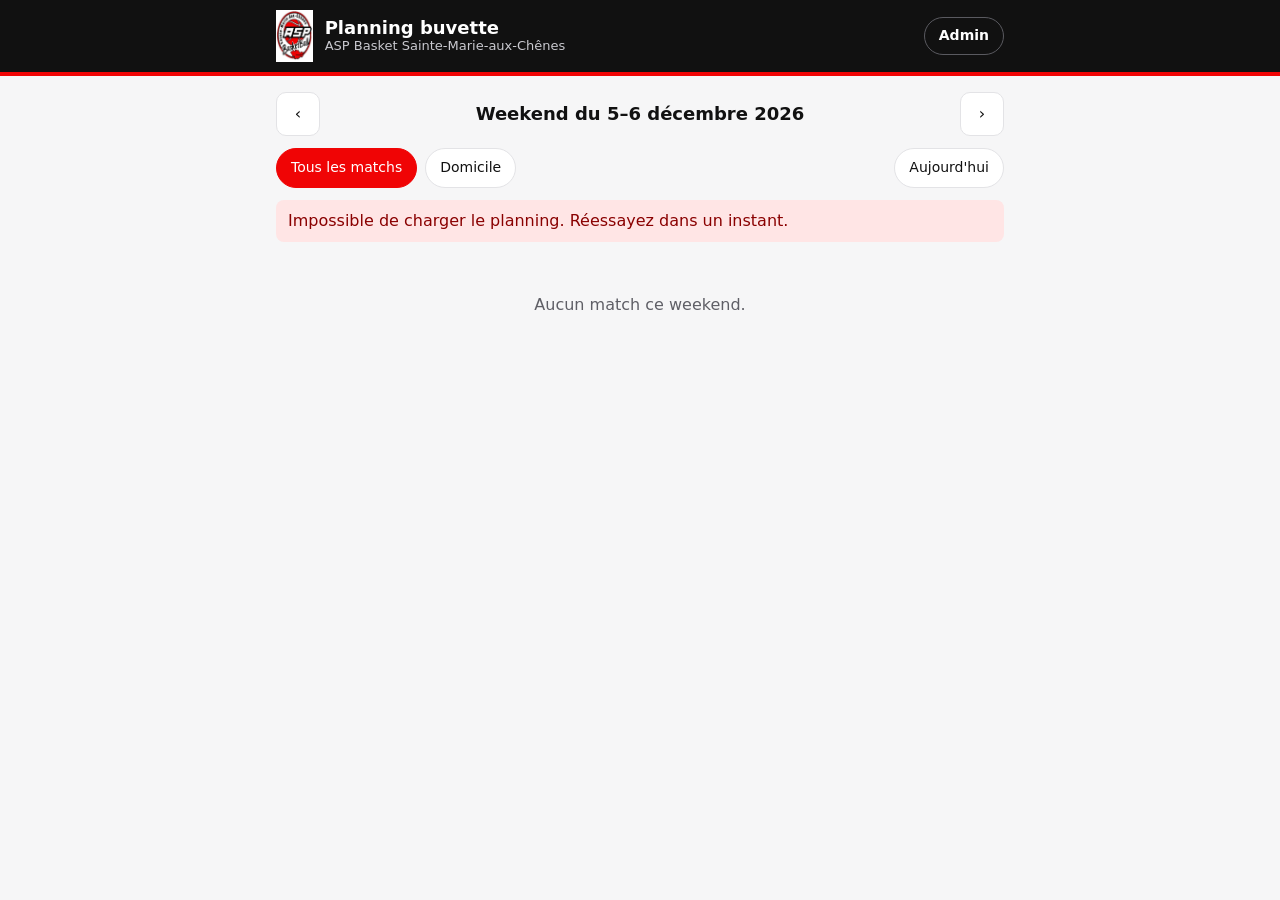
<file: docs/index.html>
<!doctype html>
<html lang="fr">
<head>
<meta charset="utf-8">
<meta name="viewport" content="width=device-width, initial-scale=1">
<title>Buvette ASP Basket</title>
<meta name="description" content="Planning des matchs du weekend et des responsables de buvette — ASP Basket Sainte-Marie-aux-Chênes">
<meta name="theme-color" content="#111111">
<link rel="icon" href="logo.png">
<link rel="stylesheet" href="style.css">
</head>
<body>
<header class="top"><div class="top-in">
  <img src="logo.png" alt="Logo ASP Basket">
  <h1>Planning buvette<small>ASP Basket Sainte-Marie-aux-Chênes</small></h1>
  <a class="top-link" href="admin.html">Admin</a>
</div></header>
<main>
  <div class="nav">
    <button id="prev" aria-label="Weekend précédent">‹</button>
    <div class="title" id="title"></div>
    <button id="next" aria-label="Weekend suivant">›</button>
  </div>
  <div class="tools">
    <button class="chip" id="fAll" aria-pressed="true">Tous les matchs</button>
    <button class="chip" id="fHome" aria-pressed="false">Domicile</button>
    <button class="chip ghost" id="today">Aujourd'hui</button>
  </div>
  <div id="msg"></div>
  <div id="list"></div>
</main>
<footer id="foot"></footer>
<script src="common.js"></script>
<script>
let week = queryWeek();
let homeOnly = false;
let data = [];

function render() {
  const list = document.getElementById("list");
  list.replaceChildren();
  const t = weekTitle(week);
  document.getElementById("title").replaceChildren(t.main);
  const rows = data.filter(m => !homeOnly || m.domicile);
  if (!rows.length) {
    list.append(el("div", "empty", homeOnly ? "Aucun match à domicile ce weekend." : "Aucun match ce weekend."));
    return;
  }
  for (const [day, ms] of groupByDay(rows)) {
    list.append(dayHeading(day));
    for (const m of ms) {
      let extra = null;
      if (m.domicile && m.statut !== "annule") {
        const b = buvetteOf(m);
        if (b) extra = el("div", "buvette set", "🍺 Buvette : " + b.libelle);
        else if (!m.joue) extra = el("div", "buvette todo", "🍺 Buvette : responsable à définir");
      }
      list.append(matchCard(m, extra));
    }
  }
}

async function load() {
  const msg = document.getElementById("msg");
  msg.replaceChildren();
  setQueryWeek(week);
  try {
    data = await loadWeek(week, true);
  } catch (e) {
    data = [];
    msg.replaceChildren(el("div", "err", "Impossible de charger le planning. Réessayez dans un instant."));
  }
  render();
}

function go(n) { week = addDays(week, n * 7); load(); }
document.getElementById("prev").onclick = () => go(-1);
document.getElementById("next").onclick = () => go(1);
document.getElementById("today").onclick = () => { week = mondayOf(new Date()); load(); };
function setFilter(h) {
  homeOnly = h;
  document.getElementById("fAll").setAttribute("aria-pressed", String(!h));
  document.getElementById("fHome").setAttribute("aria-pressed", String(h));
  render();
}
document.getElementById("fAll").onclick = () => setFilter(false);
document.getElementById("fHome").onclick = () => setFilter(true);

(async () => {
  load();
  try {
    const [s] = await sbGet("sync_log?select=started_at&ok=eq.true&order=id.desc&limit=1");
    if (s) document.getElementById("foot").textContent =
      "Matchs mis à jour le " + new Date(s.started_at).toLocaleString("fr-FR", { dateStyle: "long", timeStyle: "short" });
  } catch (e) {}
})();
</script>
</body>
</html>
</file>
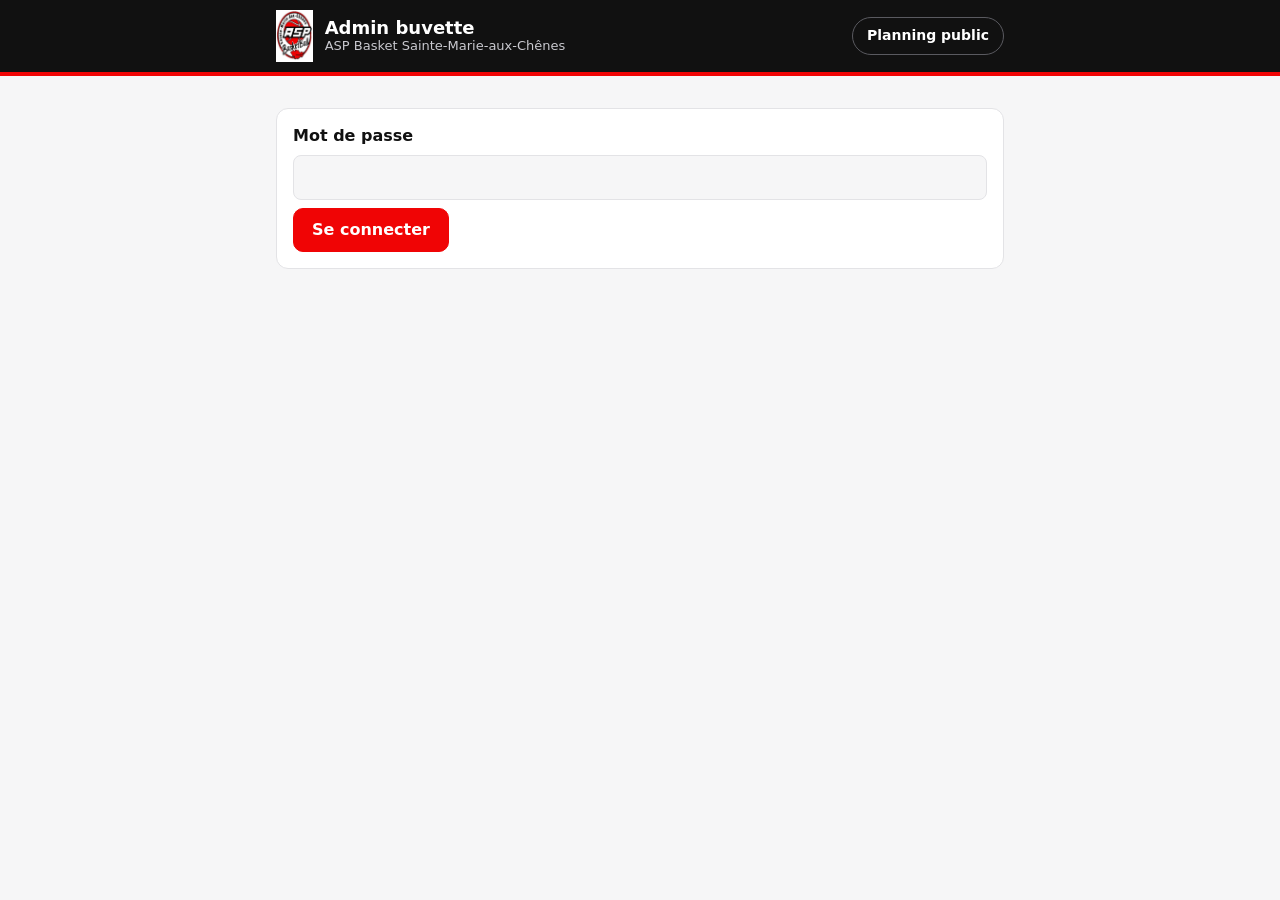
<file: docs/admin.html>
<!doctype html>
<html lang="fr">
<head>
<meta charset="utf-8">
<meta name="viewport" content="width=device-width, initial-scale=1">
<title>Admin buvette — ASP Basket</title>
<meta name="robots" content="noindex, nofollow">
<meta name="theme-color" content="#111111">
<link rel="icon" href="logo.png">
<link rel="stylesheet" href="style.css">
</head>
<body>
<header class="top"><div class="top-in">
  <img src="logo.png" alt="Logo ASP Basket">
  <h1>Admin buvette<small>ASP Basket Sainte-Marie-aux-Chênes</small></h1>
  <a class="top-link" href="index.html">Planning public</a>
</div></header>
<main>
  <div id="login" class="login" hidden>
    <label for="pwd"><strong>Mot de passe</strong></label>
    <input id="pwd" type="password" autocomplete="current-password" style="margin-top:8px">
    <div class="actions"><button class="btn primary" id="go">Se connecter</button><span id="lerr" class="err" hidden></span></div>
  </div>

  <div id="app" hidden>
    <div id="open" class="banner" hidden>⚠️ Aucun mot de passe n'est défini : la modification est ouverte à tous.</div>
    <div class="tools" style="margin-top:0">
      <button class="chip" id="tabMatchs" aria-pressed="true">Matchs</button>
      <button class="chip" id="tabPersonnes" aria-pressed="false">Personnes <span id="count"></span></button>
      <button class="chip ghost" id="logout">Se déconnecter</button>
    </div>

    <!-- Matchs -->
    <section id="viewMatchs">
      <div class="nav">
        <button id="prev" aria-label="Semaine précédente">‹</button>
        <div class="title" id="title"></div>
        <button id="next" aria-label="Semaine suivante">›</button>
      </div>
      <div class="tools">
        <button class="chip" id="today">Aujourd'hui</button>
        <button class="chip" id="onlyTodo" aria-pressed="false">À pourvoir seulement</button>
      </div>
      <p class="salle">Seuls les matchs à domicile ont un responsable de buvette. Tapez librement ou choisissez parmi les personnes.</p>
      <div id="msg"></div>
      <div id="list"></div>
    </section>

    <!-- Personnes -->
    <section id="viewPersonnes" hidden>
      <div class="login" style="margin-top:0">
        <strong>Ajouter une personne</strong>
        <div class="form single">
          <input id="newLibelle" type="text" placeholder="Nom affiché (ex : Julie Martin, Famille Dupont)" maxlength="100" autocomplete="off">
        </div>
        <div class="actions"><button class="btn primary" id="addPerson">Ajouter</button><span id="addSt" class="saved"></span></div>
        <details style="margin-top:12px">
          <summary>Importer plusieurs personnes</summary>
          <p class="salle">Une personne par ligne. Les doublons sont ignorés.</p>
          <textarea id="bulk" rows="6" placeholder="Julie Martin&#10;Famille Dupont&#10;Jean-Pierre (papa de Léo)"></textarea>
          <div class="actions"><button class="btn" id="bulkGo">Importer</button><span id="bulkSt" class="saved"></span></div>
        </details>
      </div>
      <div class="tools"><input id="search" type="text" placeholder="Rechercher une personne…" autocomplete="off"></div>
      <div id="pmsg"></div>
      <div id="people"></div>
    </section>

    <datalist id="people-list"></datalist>
  </div>
</main>
<script src="common.js"></script>
<script>
let pwd = "";
try { pwd = sessionStorage.getItem("buvette_pwd") || ""; } catch (e) {}
let week = queryWeek();
let todoOnly = false;
let data = [];
let people = [];
const $ = id => document.getElementById(id);
const norm = s => s.normalize("NFD").replace(/[̀-ͯ]/g, "").replace(/\s+/g, " ").trim().toLowerCase();

async function tryLogin(p) {
  try { return await sbRpc("admin_check", { p_password: p }) === true; } catch (e) { return false; }
}

async function start() {
  const openAccess = await tryLogin("");
  $("open").hidden = !openAccess;
  if (openAccess) { pwd = ""; return showApp(); }
  if (pwd && await tryLogin(pwd)) return showApp();
  $("login").hidden = false;
  $("app").hidden = true;
}
async function showApp() {
  $("login").hidden = true; $("app").hidden = false;
  await loadPeople();
  load();
}

$("go").onclick = async () => {
  const p = $("pwd").value;
  if (await tryLogin(p)) {
    pwd = p;
    try { sessionStorage.setItem("buvette_pwd", p); } catch (e) {}
    $("lerr").hidden = true;
    showApp();
  } else {
    $("lerr").textContent = "Mot de passe incorrect";
    $("lerr").hidden = false;
  }
};
$("pwd").addEventListener("keydown", e => { if (e.key === "Enter") $("go").click(); });
$("logout").onclick = () => {
  try { sessionStorage.removeItem("buvette_pwd"); } catch (e) {}
  location.reload();
};

// ── Onglets ──
function tab(name) {
  const m = name === "matchs";
  $("viewMatchs").hidden = !m; $("viewPersonnes").hidden = m;
  $("tabMatchs").setAttribute("aria-pressed", String(m));
  $("tabPersonnes").setAttribute("aria-pressed", String(!m));
  if (m) render(); else renderPeople();
}
$("tabMatchs").onclick = () => tab("matchs");
$("tabPersonnes").onclick = () => tab("personnes");

// ── Liste de suggestions ──
async function loadPeople() {
  try { people = await sbRpc("personnes_list", { p_password: pwd }) || []; }
  catch (e) { people = []; $("pmsg").replaceChildren(el("div", "err", "Personnes indisponibles : " + e.message)); }
  $("count").textContent = people.length ? "(" + people.length + ")" : "";
  $("people-list").replaceChildren(...people.map(p => { const o = document.createElement("option"); o.value = p.libelle; return o; }));
}

function personRow(p) {
  const row = el("div", "prow");
  const show = () => {
    row.replaceChildren();
    const name = el("span", "pname", p.libelle);
    const edit = el("button", "btn", "Modifier");
    const del = el("button", "btn", "Supprimer");
    edit.onclick = editMode;
    del.onclick = () => {
      del.textContent = "Confirmer ?"; del.classList.add("primary");
      del.onclick = async () => {
        try { await sbRpc("personne_delete", { p_password: pwd, p_id: p.id }); await loadPeople(); renderPeople(); }
        catch (e) { $("pmsg").replaceChildren(el("div", "err", e.message)); }
      };
      setTimeout(() => { if (row.isConnected) show(); }, 4000);
    };
    row.append(name, edit, del);
  };
  const editMode = () => {
    row.replaceChildren();
    const inp = el("input"); inp.type = "text"; inp.value = p.libelle; inp.maxLength = 100;
    const ok = el("button", "btn primary", "OK");
    const no = el("button", "btn", "Annuler");
    ok.onclick = async () => {
      if (!inp.value.trim()) return;
      try {
        await sbRpc("personne_update", { p_password: pwd, p_id: p.id, p_libelle: inp.value });
        await loadPeople(); renderPeople();
      } catch (e) { $("pmsg").replaceChildren(el("div", "err", e.message)); }
    };
    no.onclick = show;
    inp.addEventListener("keydown", e => { if (e.key === "Enter") ok.click(); });
    row.append(inp, ok, no);
    inp.focus();
  };
  show();
  return row;
}

function renderPeople() {
  const box = $("people");
  box.replaceChildren();
  const q = norm($("search").value);
  const rows = people.filter(p => !q || norm(p.libelle).includes(q));
  if (!rows.length) {
    box.append(el("div", "empty", people.length ? "Aucun résultat." : "Aucune personne pour l'instant."));
    return;
  }
  rows.forEach(p => box.append(personRow(p)));
}
$("search").addEventListener("input", renderPeople);

$("addPerson").onclick = async () => {
  const v = $("newLibelle").value, st = $("addSt");
  st.style.color = "";
  if (!v.trim()) { st.textContent = "Saisissez un texte"; st.style.color = "var(--red-dark)"; return; }
  try {
    await sbRpc("personne_add", { p_password: pwd, p_libelle: v });
    $("newLibelle").value = "";
    st.textContent = "✓ Ajouté";
    await loadPeople(); renderPeople();
    $("newLibelle").focus();
  } catch (e) { st.textContent = e.message; st.style.color = "var(--red-dark)"; }
};
$("newLibelle").addEventListener("keydown", e => { if (e.key === "Enter") $("addPerson").click(); });

$("bulkGo").onclick = async () => {
  const st = $("bulkSt");
  const items = $("bulk").value.split(/\r?\n/).map(s => s.trim()).filter(Boolean);
  if (!items.length) { st.textContent = "Rien à importer"; return; }
  try {
    const n = await sbRpc("personnes_import", { p_password: pwd, p_libelles: items });
    st.textContent = "✓ " + n + " ajouté(s)" + (n < items.length ? ", " + (items.length - n) + " doublon(s) ignoré(s)" : "");
    $("bulk").value = "";
    await loadPeople(); renderPeople();
  } catch (e) { st.textContent = e.message; }
};

// ── Matchs ──
function card(m) {
  const b = buvetteOf(m);
  const wrap = el("div", "");
  const form = el("div", "form single");
  const inp = el("input"); inp.type = "text"; inp.placeholder = "Responsable buvette";
  inp.setAttribute("list", "people-list"); inp.autocomplete = "off"; inp.maxLength = 100;
  inp.value = b ? b.libelle : "";
  form.append(inp);
  const act = el("div", "actions");
  const save = el("button", "btn primary", "Enregistrer");
  const clear = el("button", "btn", "Effacer");
  const st = el("span", "saved", "");
  act.append(save, clear, st);
  const flash = (t, bad) => { st.textContent = t; st.style.color = bad ? "var(--red-dark)" : ""; };
  const doSave = async () => {
    const v = inp.value.trim();
    if (!v) return flash("Saisissez un texte", true);
    save.disabled = true;
    try {
      await sbRpc("buvette_set", { p_password: pwd, p_match_id: m.id, p_libelle: v });
      inp.value = v;
      m.buvette = { libelle: v };
      flash("✓ Enregistré");
    } catch (e) { flash(e.message, true); }
    save.disabled = false;
  };
  save.onclick = doSave;
  inp.addEventListener("keydown", e => { if (e.key === "Enter") doSave(); });
  clear.onclick = async () => {
    try {
      await sbRpc("buvette_clear", { p_password: pwd, p_match_id: m.id });
      inp.value = ""; m.buvette = null;
      flash("✓ Effacé");
    } catch (e) { flash(e.message, true); }
  };
  wrap.append(form, act);
  return matchCard(m, wrap);
}

function render() {
  const list = $("list");
  list.replaceChildren();
  $("title").replaceChildren(weekTitle(week).main);
  const rows = data.filter(m => m.domicile && m.statut !== "annule" && (!todoOnly || !buvetteOf(m)));
  if (!rows.length) {
    list.append(el("div", "empty", todoOnly ? "Tout est pourvu pour ce weekend 👍" : "Aucun match à domicile ce weekend."));
    return;
  }
  for (const [day, ms] of groupByDay(rows)) {
    list.append(dayHeading(day));
    ms.forEach(m => list.append(card(m)));
  }
}

async function load() {
  setQueryWeek(week);
  $("msg").replaceChildren();
  try { data = await loadWeek(week, true); }
  catch (e) { data = []; $("msg").replaceChildren(el("div", "err", "Chargement impossible. Réessayez.")); }
  render();
}
$("prev").onclick = () => { week = addDays(week, -7); load(); };
$("next").onclick = () => { week = addDays(week, 7); load(); };
$("today").onclick = () => { week = mondayOf(new Date()); load(); };
$("onlyTodo").onclick = () => {
  todoOnly = !todoOnly;
  $("onlyTodo").setAttribute("aria-pressed", String(todoOnly));
  render();
};
start();
</script>
</body>
</html>
</file>
<file: docs/style.css>
:root {
  --red: #f00405;
  --red-dark: #c40304;
  --ink: #111111;
  --muted: #5f5f66;
  --line: #e3e3e6;
  --bg: #f6f6f7;
  --card: #ffffff;
  --ok: #1a7f37;
  --ok-bg: #e8f5ec;
  --warn-bg: #fff4d6;
  --warn: #8a5a00;
  color-scheme: light;
}
@media (prefers-color-scheme: dark) {
  :root:not([data-theme="light"]) {
    --red: #ff3b3c;
    --red-dark: #ff5c5d;
    --ink: #f2f2f3;
    --muted: #a3a3ab;
    --line: #2d2d33;
    --bg: #0e0e10;
    --card: #1a1a1d;
    --ok: #4cc26a;
    --ok-bg: #12301b;
    --warn-bg: #3a2c08;
    --warn: #ffcf66;
    color-scheme: dark;
  }
}
* { box-sizing: border-box; }
body {
  margin: 0; background: var(--bg); color: var(--ink);
  font: 16px/1.4 system-ui, -apple-system, "Segoe UI", Roboto, sans-serif;
}
header.top {
  background: #111; color: #fff; border-bottom: 4px solid var(--red);
}
.top-in {
  max-width: 760px; margin: 0 auto; padding: 10px 16px;
  display: flex; align-items: center; gap: 12px;
}
.top img { height: 52px; width: auto; }
.top h1 { font-size: 18px; margin: 0; line-height: 1.15; }
.top small { color: #c9c9cf; font-weight: 400; display: block; font-size: 13px; }
.top-link {
  margin-left: auto; color: #fff; text-decoration: none; font-size: 14px; font-weight: 600;
  border: 1px solid #5a5a60; border-radius: 999px; padding: 8px 14px; white-space: nowrap;
}
.top-link:hover { border-color: var(--red); background: var(--red); }
main { max-width: 760px; margin: 0 auto; padding: 16px; }
.nav {
  display: grid; grid-template-columns: 44px 1fr 44px; gap: 8px; align-items: center;
}
.nav button, .btn {
  border: 1px solid var(--line); background: var(--card); color: var(--ink);
  border-radius: 10px; min-height: 44px; font: inherit; cursor: pointer;
}
.nav button:hover, .btn:hover { border-color: var(--red); }
.nav .title { text-align: center; font-weight: 700; font-size: 18px; }
.nav .title small { display: block; font-weight: 400; color: var(--muted); font-size: 13px; }
.tools { display: flex; gap: 8px; flex-wrap: wrap; margin: 12px 0 4px; }
.chip {
  border: 1px solid var(--line); background: var(--card); color: var(--ink);
  border-radius: 999px; padding: 8px 14px; font: inherit; font-size: 14px; cursor: pointer;
  min-height: 40px;
}
.chip[aria-pressed="true"] { background: var(--red); border-color: var(--red); color: #fff; }
.chip.ghost { margin-left: auto; }
h2.day {
  font-size: 15px; text-transform: capitalize; margin: 22px 0 8px; color: var(--muted);
  letter-spacing: .02em; border-bottom: 2px solid var(--red); padding-bottom: 4px;
}
.match {
  background: var(--card); border: 1px solid var(--line); border-left: 5px solid var(--line);
  border-radius: 12px; padding: 12px 14px; margin-bottom: 10px;
}
.match.home { border-left-color: var(--red); }
.match.cancel { opacity: .6; }
.row1 { display: flex; gap: 8px; align-items: center; flex-wrap: wrap; font-size: 14px; color: var(--muted); }
.time { color: var(--ink); font-weight: 700; font-size: 17px; }
.badge {
  display: inline-block; font-size: 12px; font-weight: 700; padding: 2px 8px; border-radius: 999px;
  background: #111; color: #fff;
}
.badge.home { background: var(--red); }
.badge.away { background: var(--line); color: var(--ink); }
.badge.amical { background: var(--warn-bg); color: var(--warn); }
.badge.cancel { background: #6b6b72; }
.teams { margin: 6px 0 2px; font-size: 17px; }
.teams .club { font-weight: 700; }
.teams .vs { color: var(--muted); padding: 0 4px; font-size: 14px; }
.score { font-weight: 700; margin-left: 6px; }
.salle { color: var(--muted); font-size: 14px; }
.buvette {
  margin-top: 8px; padding: 8px 10px; border-radius: 8px; font-size: 15px;
  display: flex; gap: 8px; align-items: center;
}
.buvette.set { background: var(--ok-bg); color: var(--ok); font-weight: 600; }
.buvette.todo { background: var(--warn-bg); color: var(--warn); }
.empty { text-align: center; color: var(--muted); padding: 40px 0; }
footer { text-align: center; color: var(--muted); font-size: 13px; padding: 24px 16px 40px; }
.err { background: #ffe5e5; color: #8a0000; padding: 10px 12px; border-radius: 8px; margin: 12px 0; }
.banner { background: var(--warn-bg); color: var(--warn); padding: 10px 12px; border-radius: 8px; margin: 12px 0; font-size: 14px; }

/* admin */
.login { background: var(--card); border: 1px solid var(--line); border-radius: 12px; padding: 16px; margin-top: 16px; }
input[type=text], input[type=password], input[type=date] {
  border: 1px solid var(--line); background: var(--bg); color: var(--ink);
  border-radius: 8px; padding: 10px; font: inherit; min-height: 44px; width: 100%;
}
.form { display: grid; grid-template-columns: 1fr 1fr; gap: 8px; margin-top: 8px; }
.actions { display: flex; gap: 8px; margin-top: 8px; align-items: center; }
.btn.primary { background: var(--red); border-color: var(--red); color: #fff; font-weight: 700; padding: 0 18px; }
.btn { padding: 0 14px; }
.saved { color: var(--ok); font-size: 14px; }
@media (max-width: 420px) { .form { grid-template-columns: 1fr; } }
@media print {
  header.top, .nav, .tools, footer, .actions, .form { display: none !important; }
  body { background: #fff; color: #000; }
  .match { break-inside: avoid; }
}

/* admin : liste de personnes */
.form.single { grid-template-columns: 1fr; }
textarea {
  width: 100%; border: 1px solid var(--line); background: var(--bg); color: var(--ink);
  border-radius: 8px; padding: 10px; font: inherit; margin-top: 8px;
}
details summary { cursor: pointer; font-weight: 600; padding: 6px 0; }
.prow {
  display: flex; gap: 8px; align-items: center; background: var(--card);
  border: 1px solid var(--line); border-radius: 10px; padding: 8px 10px; margin-bottom: 8px;
}
.prow .pname { flex: 1; font-weight: 600; overflow-wrap: anywhere; }
.prow input { min-width: 0; flex: 1; }
.prow .btn { min-height: 40px; }
@media (max-width: 420px) { .prow { flex-wrap: wrap; } }
</file>
